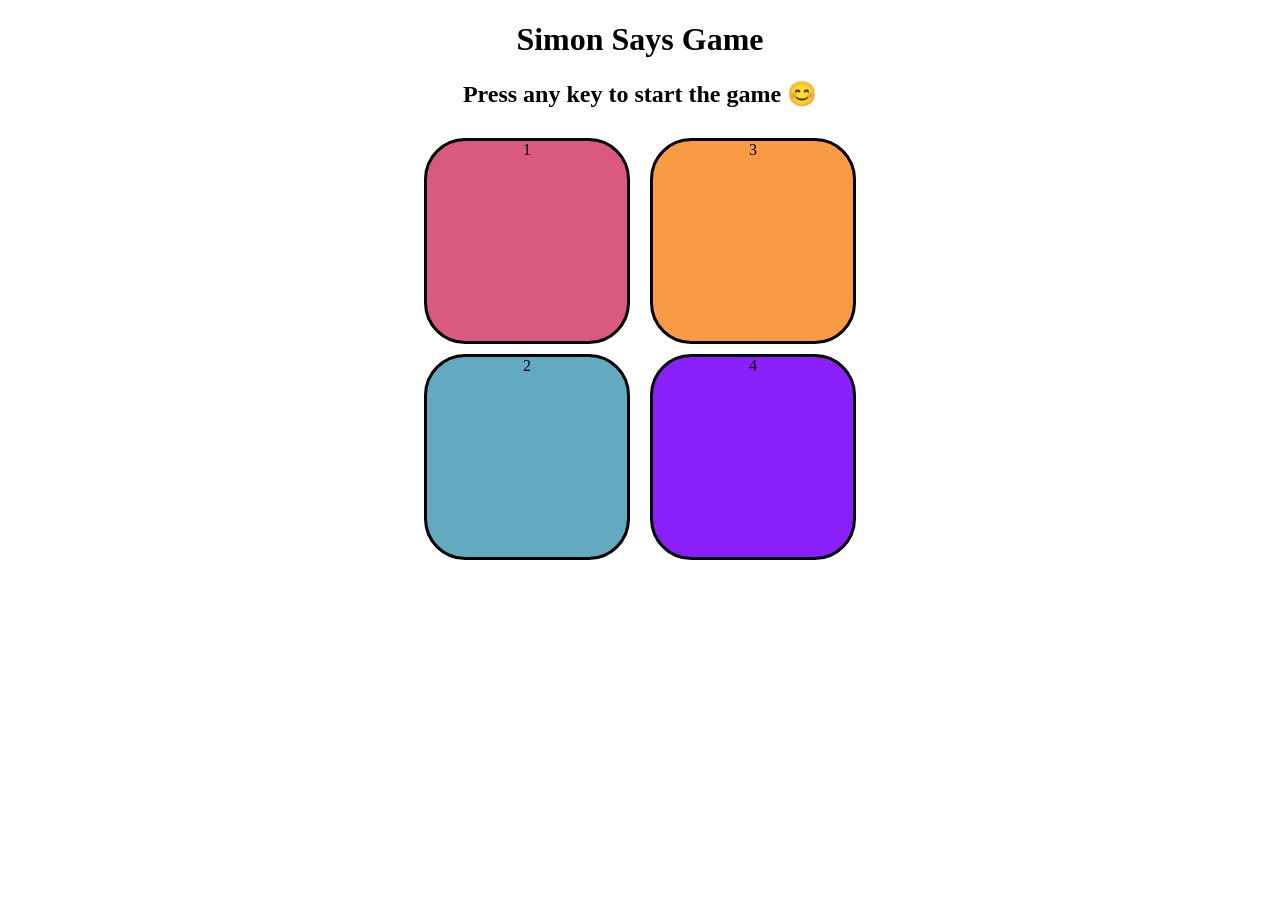
<file: index.html>
<!DOCTYPE html>
<html lang="en">
<head>
    <meta charset="UTF-8">
    <meta name="viewport" content="width=device-width, initial-scale=1.0">
    <title>Simon Says Game</title>
    <link rel="stylesheet" href="style.css">
</head>
<body>
    <h1> Simon Says Game</h1>
    <h2>Press any key to start the game 😊</h2>
    <div class="btn-container">
        <div class="line-one">
            <div class="btn one" type="button" id="one">1</div>
            <div class="btn two" type="button" id="two">2</div>
        </div>
        <div class="line-two">
            <div class="btn three" type="button" id="three">3</div>
            <div class="btn four" type="button" id="four">4</div>
        </div>
    </div>
    <script src="app.js"></script>
</body>
</html>
</file>
<file: style.css>
body{
    text-align: center;
}


.btn{
    align-items: center;
    height: 200px;
    width: 200px;
    border: 3px solid black;
    margin: 10px;
    border-radius: 20%;
}

.btn-container{
    display: flex;
    justify-content: center;
}

.one{
    background-color: #d95980;
}
.two{
    background-color: #63aac0;
}
.three{
    background-color: #f99b45;
}
.four{
    background-color: #891ff9;
}

.flash{
    background-color: white;
}
</file>
<file: simonSayGame.css>
body{
    text-align: center;
}


.btn{
    align-items: center;
    height: 200px;
    width: 200px;
    border: 3px solid black;
    margin: 10px;
    border-radius: 20%;
}

.btn-container{
    display: flex;
    justify-content: center;
}

.one{
    background-color: #d95980;
}
.two{
    background-color: #63aac0;
}
.three{
    background-color: #f99b45;
}
.four{
    background-color: #891ff9;
}

.flash{
    background-color: white;
}
</file>
